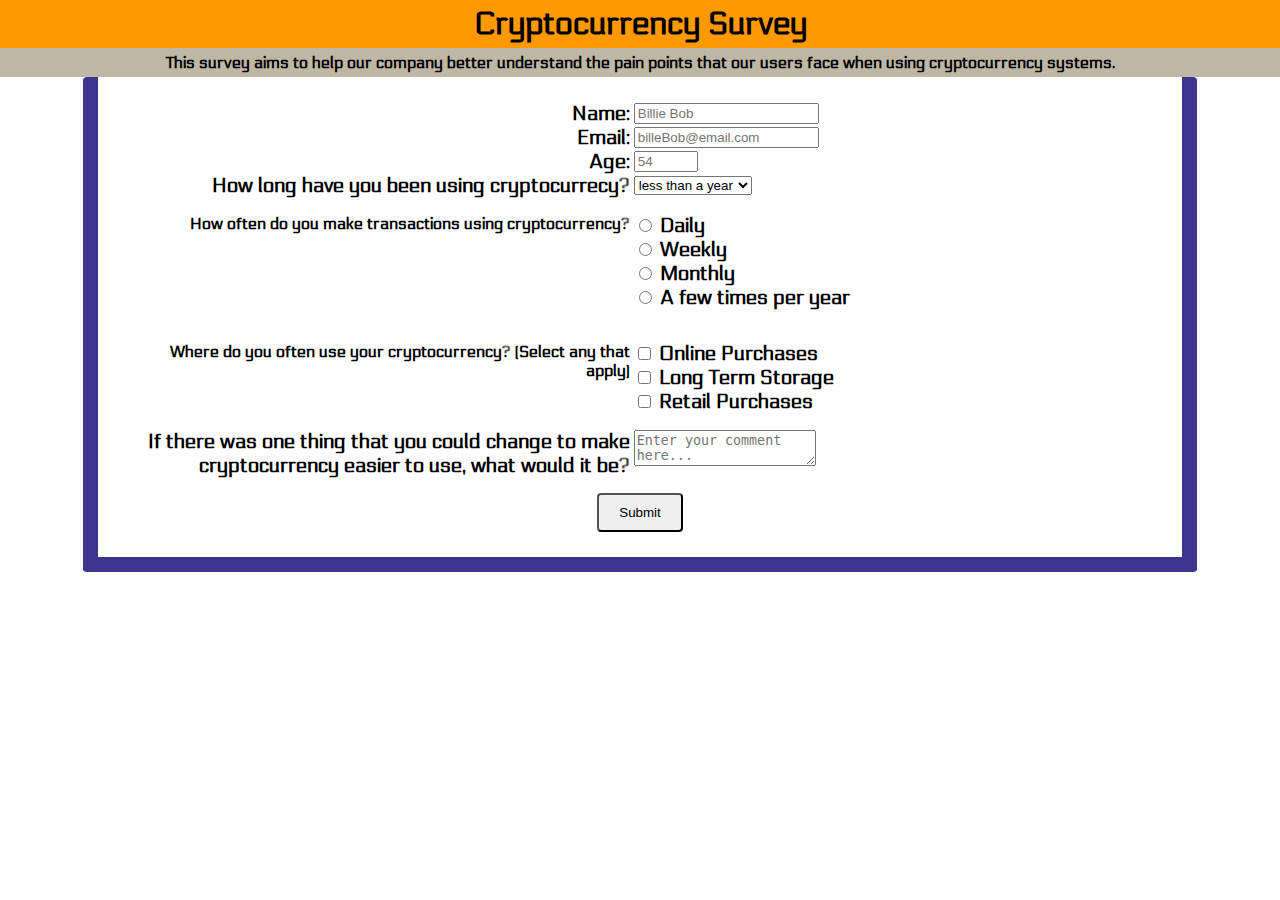
<file: Survey Form/index.html>
<!DOCTYPE html>
<html lang="en">
<head>
    <meta name="viewport" content="width=device-width">
    <link rel="stylesheet" href="styles.css">
    <link href="https://fonts.googleapis.com/css?family=Electrolize" rel="stylesheet">
</head>
<body>
    <!-- <script src="https://cdn.freecodecamp.org/testable-projects-fcc/v1/bundle.js"></script> -->
    <div class="header">
    <h1 id="title">Cryptocurrency Survey</h1>
    <p id="description">This survey aims to help our company better understand the pain points that our users face when using cryptocurrency systems.</p>
    </div>

    <div id="form-outer">
        <form id="survey-form" action="">
            <!-- Name Input -->
            <div class="rowTab">
                <div class="labels">
                    <label for="name" id="name-label"> Name: </label>
                </div>
                <div class="rightTab">
                    <input id="name" type="text" placeholder="Billie Bob" required>
                </div>
            </div>

            <!-- Email Input -->
            <div class="rowTab">
                <div class="labels">
                    <label for="email" id="email-label"> Email: </label>
                </div>
                <div class="rightTab">
                    <input id="email" type="email" placeholder="billeBob@email.com" required>
                </div>
            </div>

            <!-- Age Input -->
            <div class="rowTab">
                <div class="labels">
                    <label for="number" id="number-label"> Age: </label>
                </div>
                <div class="rightTab">
                    <input id="number" type="number" min="1" max="122" placeholder="54">
                </div>
            </div>

            <!-- Capture Experience Level -->
            <div class="rowTab">
                <div class="labels">
                <label for="dropdown"> How long have you been using cryptocurrecy?</label>
                </div>
                 <div class="rightTab">
                    <select id="dropdown">
                        <option disabled value>Select an option</option>
                        <option value="1">less than a year</option>
                        <option value="2">1-2 years</option>
                        <option value="3">2-5 years</option>
                        <option value="4">5+ years</option>
                    </select>
                </div>
            </div>

            <!-- Capture Usage Level -->
            <div class="rowTab">
                <div class="labels">
                    <p>How often do you make transactions using cryptocurrency?</p>
                </div>
                <div class="rightTab">
                    <ul>
                        <li>
                            <label for="used-daily">
                                <input value="used-daily" type="radio" name="how-often-used"> Daily
                            </label>
                        </li>
                        <li>
                            <label for="used-weekly">
                                <input value="used-weekly" type="radio" name="how-often-used"> Weekly
                            </label>
                        </li>
                        <li>
                            <label for="used-monthly">
                                <input value="used-monthly" type="radio" name="how-often-used"> Monthly
                            </label>
                        </li>
                        <li>
                            <label for="used-yearly">
                                <input value="used-yearly" type="radio" name="how-often-used"> A few times per year
                            </label>
                        </li>
                    </ul>
                </div>
            </div>

            <!-- Capture where crypto is being used -->
            <div class="rowTab">
                <div class="labels">
                    <p>Where do you often use your cryptocurrency? (Select any that apply)</p>
                </div>
                <div class="rightTab">
                    <ul>
                        <li class="checkbox">
                            <label for="online">
                                <input id="online" type="checkbox" name="where-used" value="1"> Online Purchases
                            </label>
                        </li>
                        <li class="checkbox">
                            <label for="HODLing">
                                <input id="HODLing" type="checkbox" name="where-used" value="2"> Long Term Storage
                            </label>
                        </li>
                        <li class="checkbox">
                            <label for="Retail">
                                <input id="Retail" type="checkbox" name="where-used" value="3"> Retail Purchases
                            </label>
                        </li>
                    </ul>
                </div>
            </div>

            <!-- Capture additional comments-->
            <div class="rowTab">
                <div class="labels">
                    <label for="comments">
                        If there was one thing that you could change to make cryptocurrency easier to use, what would it be?
                    </label>
                </div>
                <div class="rightTab" id="comment-area">
                    <textarea id="comments" class="input-feild" name="comment" placeholder="Enter your comment here..."></textarea>
                </div>
            </div>

            <div class="footer">
                <button id="submit" type="submit">Submit</button>
            </div>
        </form>
    </div>
</body>
</file>
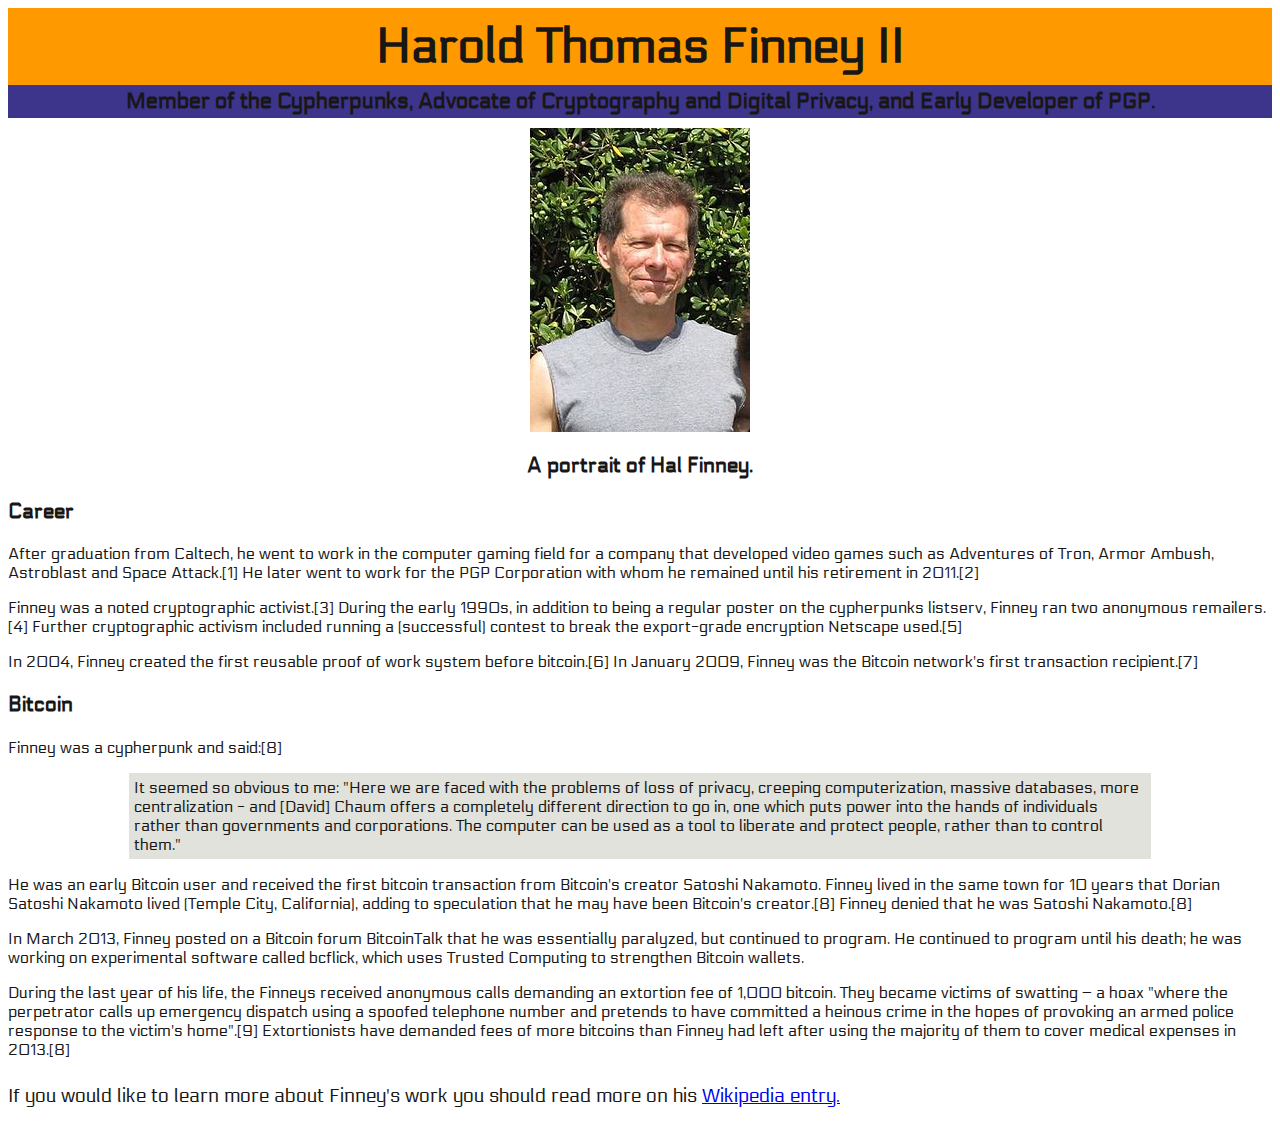
<file: main.html>
<!DOCTYPE html>
<html lang="en">
<head>
    <link rel="stylesheet" href="styles.css">
    <link href="https://fonts.googleapis.com/css?family=Electrolize" rel="stylesheet">
</head>
<body>
    <script src='https://cdn.freecodecamp.org/testable-projects-fcc/v1/bundle.js'></script>
    <main id="main">
        <h1 id="title">Harold Thomas Finney II</h1>
        <h2 id="sub-title">Member of the Cypherpunks, Advocate of Cryptography and Digital Privacy, and Early Developer of PGP.</h2>
        <div id="img-div">
            <img id="image" src="sources/220px-Hal_Finney_(computer_scientist).jpg" alt="Hal Finney Portrait">
            <h3 id="img-caption">A portrait of Hal Finney.</h3>
        </div>
        <div id="tribute-info">
            <h3>Career</h3>
            <p>After graduation from Caltech, he went to work in the computer gaming field for a company that developed video games such as Adventures of Tron, Armor Ambush, Astroblast and Space Attack.[1] He later went to work for the PGP Corporation with whom he remained until his retirement in 2011.[2]</p>

            <p>Finney was a noted cryptographic activist.[3] During the early 1990s, in addition to being a regular poster on the cypherpunks listserv, Finney ran two anonymous remailers.[4] Further cryptographic activism included running a (successful) contest to break the export-grade encryption Netscape used.[5]</p>

            <p>In 2004, Finney created the first reusable proof of work system before bitcoin.[6] In January 2009, Finney was the Bitcoin network's first transaction recipient.[7]</p>

            <h3>Bitcoin</h3>
            <p>Finney was a cypherpunk and said:[8]</p>

            <p class="block_quote">It seemed so obvious to me: "Here we are faced with the problems of loss of privacy, creeping computerization, massive databases, more centralization - and [David] Chaum offers a completely different direction to go in, one which puts power into the hands of individuals rather than governments and corporations. The computer can be used as a tool to liberate and protect people, rather than to control them."<p>

            <p>He was an early Bitcoin user and received the first bitcoin transaction from Bitcoin's creator Satoshi Nakamoto. Finney lived in the same town for 10 years that Dorian Satoshi Nakamoto lived (Temple City, California), adding to speculation that he may have been Bitcoin's creator.[8] Finney denied that he was Satoshi Nakamoto.[8]</p>

            <p>In March 2013, Finney posted on a Bitcoin forum BitcoinTalk that he was essentially paralyzed, but continued to program. He continued to program until his death; he was working on experimental software called bcflick, which uses Trusted Computing to strengthen Bitcoin wallets.</p>

            <p>During the last year of his life, the Finneys received anonymous calls demanding an extortion fee of 1,000 bitcoin. They became victims of swatting – a hoax "where the perpetrator calls up emergency dispatch using a spoofed telephone number and pretends to have committed a heinous crime in the hopes of provoking an armed police response to the victim's home".[9] Extortionists have demanded fees of more bitcoins than Finney had left after using the majority of them to cover medical expenses in 2013.[8]</p>

            <h4>If you would like to learn more about Finney's work you should read more on his <a id="tribute-link" href="https://en.wikipedia.org/wiki/Hal_Finney_(computer_scientist)" target="_blank">Wikipedia entry.</a></h4>
        </div>

    </main>
</body>
</file>
<file: Survey Form/styles.css>
:root {
    --bitcoin-orange: #FF9900;
    --eerie-black: #191716;
    --gainsboro-grey: #E0E2DB;
    --dark-slate-blue: #3D348B;
    --black-shadows: #BEB7A4;
}

body {
    font-family: 'Electrolize', sans-serif;
    font-weight: 600;
    margin: 0px;
}

h1 {
    text-align: center;
    margin: 0px auto 0px auto;
    padding: 5px 0px 5px 0px;
    background-color: var(--bitcoin-orange);
}

#description {
    background-color: var(--black-shadows);
    text-align: center;
    margin: 0px auto 0px auto;
    padding: 5px 0px 5px 0px;
}

ul {
    list-style: none;
    padding-left: 0px;
}

#form-outer {
    width: 80%;
    margin: 0px auto 0px auto;
    padding: 25px 30px 10px 30px;
    border: 15px solid var(--dark-slate-blue);
    border-top-width: 0px;
    border-radius: 4px;
}

.row-tab {
    display: block;
}

.labels {
    display: inline-block;
    vertical-align: top;
    width: 49%;
    margin-left: auto;
    text-align: right;
}

.rightTab {
    display: inline-block;
    text-align: left;
    width: 49%;
    vertical-align: middle;
}

@media (max-width: 520px) {
    .labels {
        display: block;
        margin-left: 20px;
        text-align: left;
        width: 100%;

    }
    .rightTab {
        display: block;
        width: 80%;
        margin-left: 21%;
        text-align: left;
    }
}

.footer {
    margin: 10px auto;
    display: block;
    text-align: center;
}

#submit {
    margin: 5px auto;
    padding: 10px 20px;
    border-radius: 4px;
    display: inline-block;

}

label {
    font-size: 20px;
}

@media (max-width: 520px) {
    label {
        font-size: 17px;
    }

    #comments {
        width: 100%;
    }

    #comment-area {
        margin: 0px auto;
        width: 90%;
    }

form {
    text-align: center;
}

#comments {
    height: 62px;
    margin-top: 10px;
}
</file>
<file: styles.css>
:root {
    --bitcoin-orange: #FF9900;
    --eerie-black: #191716;
    --gainsboro-grey: #E0E2DB;
    --dark-slate-blue: #3D348B;
    --black-shadows: #BEB7A4;
}

h1 {
    font-family: 'Electrolize', sans-serif;
    text-align: center;
    font-size: 3em;
    font-weight: 800;
    color: var(--eerie-black);
    background-color: var(--bitcoin-orange);
    margin: 0px 0px 0px 0px;
    padding: 10px;
}

h2 {
    font-size: 1.36em;
    font-weight: 600;
    text-align: center;
    font-family: 'Electrolize', sans-serif;
    color: var(--eerie-black);
}

h3 {
    font-size: 1.3em;
    font-weight: bold;
    font-family: 'Electrolize', sans-serif;
    color: var(--eerie-black);
}

h4 {
    font-size: 1.2em;
    font-weight: 300;
    font-family: 'Electrolize', sans-serif;
    color: var(--eerie-black);
}

p {
    font-size: 1em;
    font-weight: normal;
    font-family: 'Electrolize', sans-serif;
    color: var(--eerie-black);
}

#sub-title {
    color: var(--eerie-black);
    background-color: var(--dark-slate-blue);
    margin: 0px 0px 10px 0px;
    padding: 3px;
}

#image {
    max-width: 100%;
    display: block;
    height: auto;
    margin: 5px auto 5px auto;
}

#img-caption {
    text-align: center;
}

.block_quote {
    padding: 5px;
    margin: 16px auto 16px auto;
    background-color: var(--gainsboro-grey);
    width: 80%;
    font-family: 'Electrolize', sans-serif;
    color: var(--eerie-black);
}
</file>
